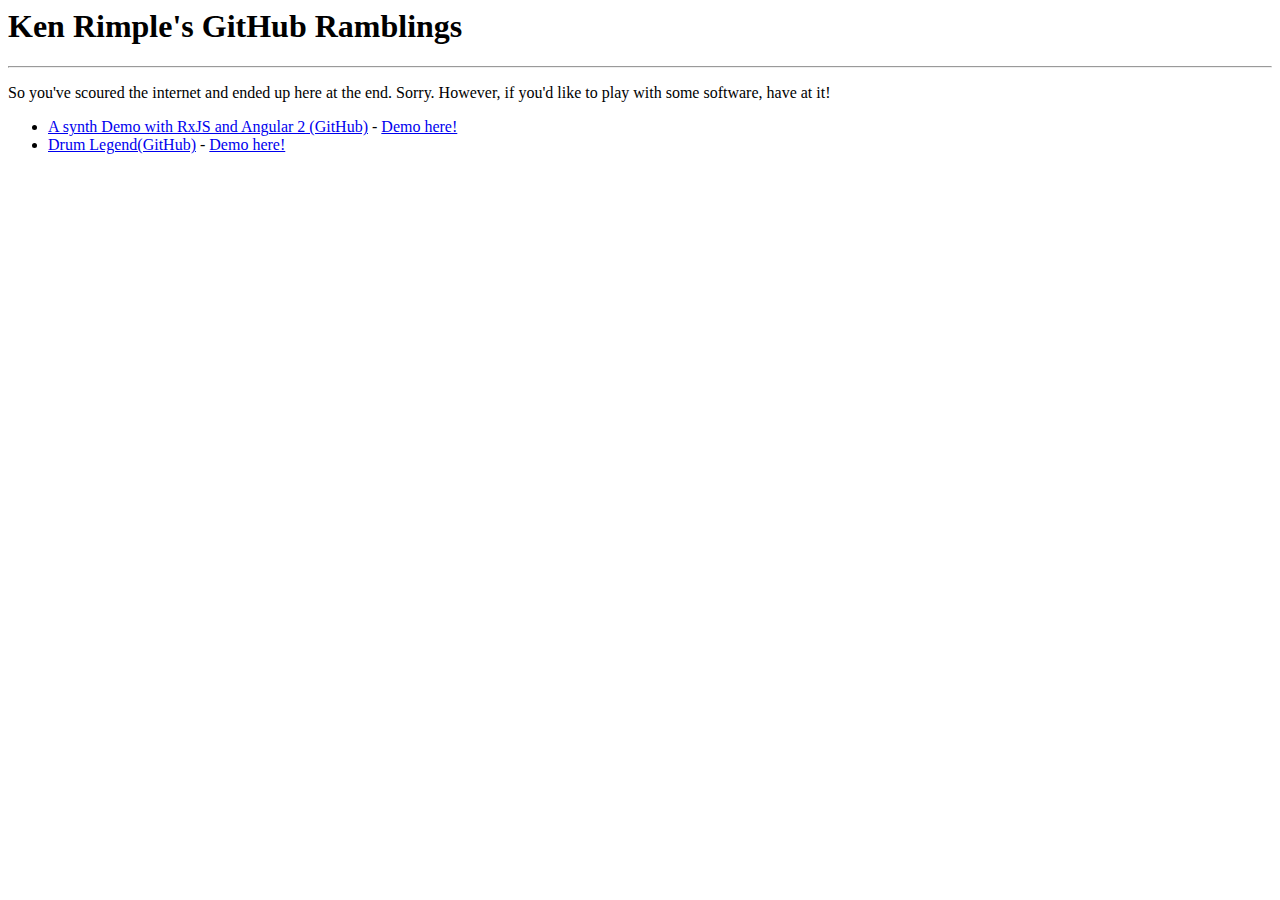
<file: index.html>
<html>
  <body>
    <h1>Ken Rimple's GitHub Ramblings</h1>
    <hr/>
    <p>So you've scoured the internet and ended up here at the end. Sorry.  However, if you'd like to play with some software, have at it!</p>
    <ul>
      <li><a href="https://github.com/krimple/nyc-ng2-synth-demo">A synth Demo with RxJS and Angular 2 (GitHub)</a> - <a href="./ng2-synth">Demo here!</a></li>
      <li><a href="https://github.com/krimple/drumlegend">Drum
          Legend(GitHub)</a> - <a href="./drumlegend/index.html">Demo here!</a></li>
    </ul>
  </body>
</html>
</file>
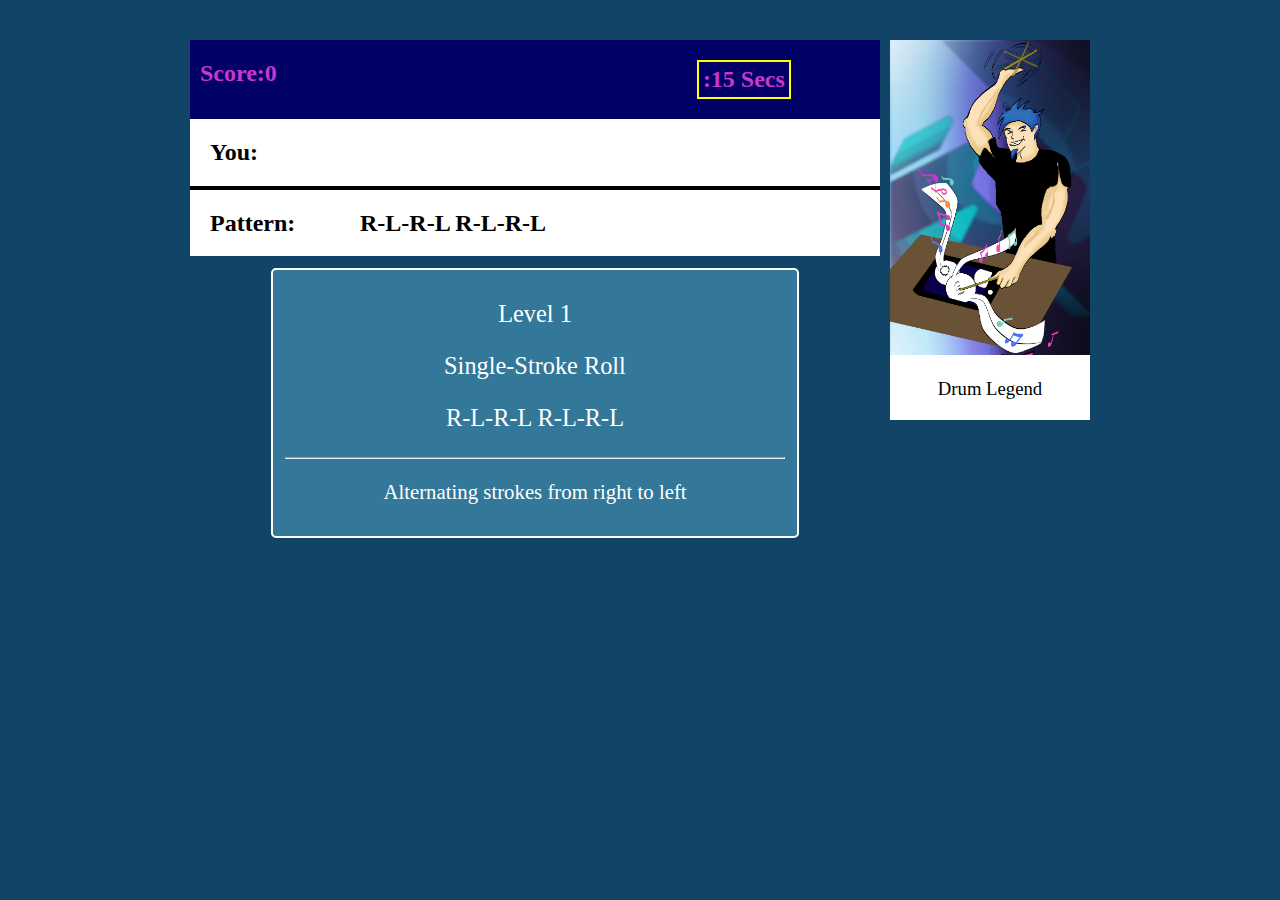
<file: drumlegend/index.html>
<!doctype html>
<html>
<head>
  <meta charset="utf-8">
  <title>Drumlegend</title>
  <base href="./">

  <meta name="viewport" content="width=device-width, initial-scale=1">
  <link rel="icon" type="image/x-icon" href="favicon.ico">
<link href="styles.d11d8c051ea57f33c45d.bundle.css" rel="stylesheet"/></head>
<body>
  <drumlegend-root>Loading...</drumlegend-root>
<script type="text/javascript" src="inline.6dbd0d536550e949b049.bundle.js"></script><script type="text/javascript" src="polyfills.1df9da063ad2dbc854c8.bundle.js"></script><script type="text/javascript" src="scripts.5bf05dd34444d17cc130.bundle.js"></script><script type="text/javascript" src="vendor.f2effd6cdf27d5122b61.bundle.js"></script><script type="text/javascript" src="main.6c17ce62f1f4930f3168.bundle.js"></script></body>
</html>
</file>
<file: drumlegend/styles.d11d8c051ea57f33c45d.bundle.css>
body{background-color:#146;margin:0;padding:0}#nav{background-color:#ade;height:40px;width:100%}h1{text-align:center}h1,h2,h3,p{font-family:futura}h3{font-weight:100}img{max-width:200px}#content-container{display:-webkit-box;display:-ms-flexbox;display:flex;margin:0 auto;margin-top:20px;width:900px}#game-play-container{width:700px;margin:0 auto}#info-bar{background-color:#006}#score{margin-right:420px;padding-left:10px}#score,#timer{color:#c837cd}#timer{border:2px solid #ff0;padding:4px}#info-bar,#input-container,#pattern-container{display:-webkit-box;display:-ms-flexbox;display:flex}#input-container,#pattern-container{background-color:#fff}#divider{background-color:#000;height:4px}.user{padding-left:20px;width:150px}#sidebar{background-color:#fff;height:380px;margin-left:10px;text-align:center}#level-info{background-color:#379;border:2px solid #fff;border-radius:5px;color:#fff;font-weight:100;margin:0 auto;margin-top:12px;padding:12px;padding-top:5px;text-align:center;width:500px;font-size:1.3em}
</file>
